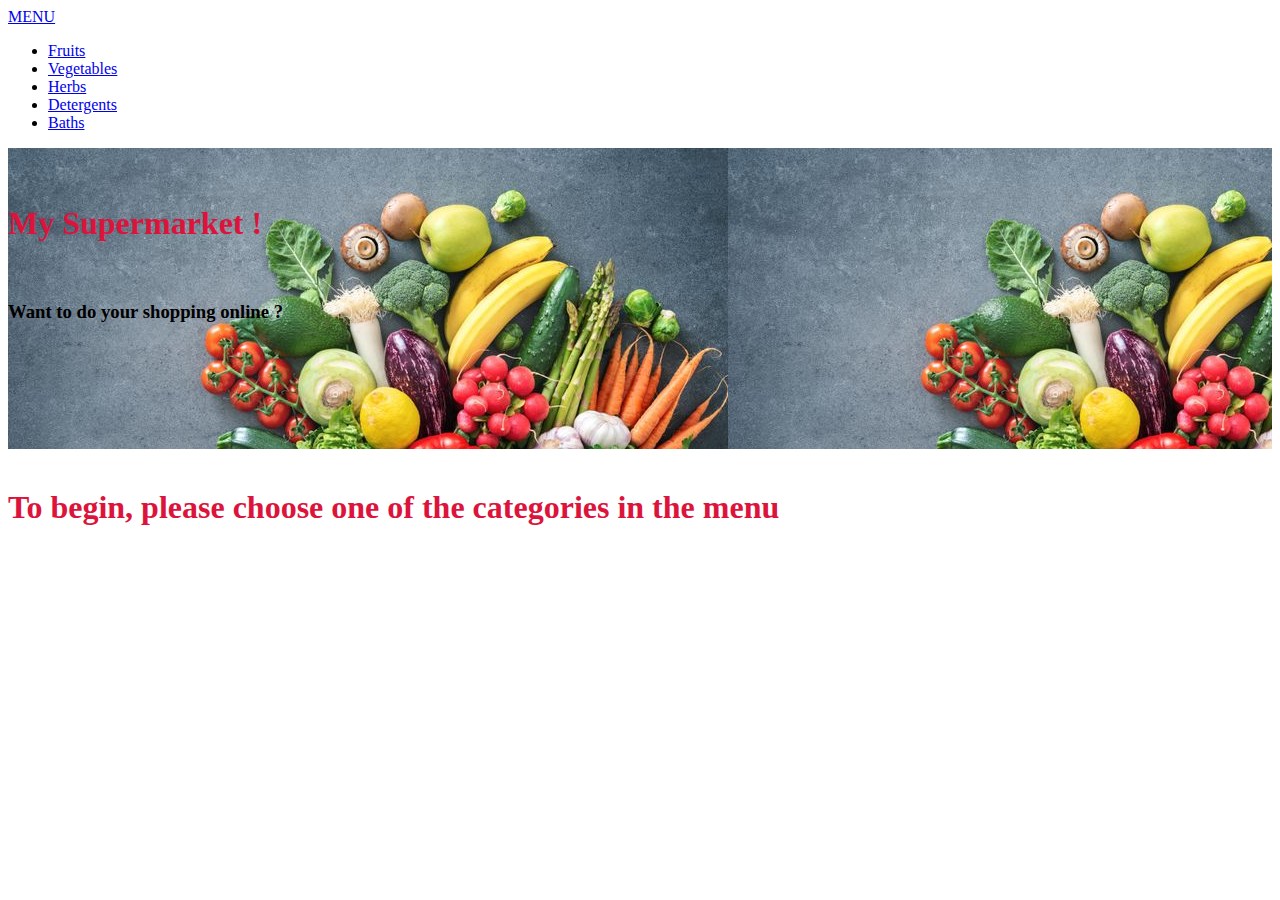
<file: index.html>
<!doctype html>
<html lang="en">

<head>
  <meta charset="utf-8">
  <meta name="viewport" content="width=device-width, initial-scale=1">

  <!-- Bootstrap CSS -->
  <link href="https://cdn.jsdelivr.net/npm/bootstrap@5.0.1/dist/css/bootstrap.min.css" rel="stylesheet"
    integrity="sha384-+0n0xVW2eSR5OomGNYDnhzAbDsOXxcvSN1TPprVMTNDbiYZCxYbOOl7+AMvyTG2x" crossorigin="anonymous">
  <link rel="stylesheet" href="style.css">
  <link rel="icon" type="img" href="img/legumes.jpeg" />
  <title>My Supermarket</title>
</head>

<body>

  <nav id="mainNavbar" class="navbar navbar-expand-lg navbar-dark bg-dark">
    <div class="container">
      <a class="navbar-brand" href="#">MENU</a>
      <div class="collapse navbar-collapse" id="navLinks">
        <ul class="navbar-nav">
          <li class="nav-item">
            <a href="allProducts.html?cat=0" class="nav-link">Fruits</a>
          </li>
          <li class="nav-item">
            <a href="allProducts.html?cat=1" class="nav-link">Vegetables</a>
          </li>
          <li class="nav-item">
            <a href="allProducts.html?cat=2" class="nav-link">Herbs</a>
          </li>
          <li class="nav-item">
            <a href="allProducts.html?cat=3" class="nav-link">Detergents</a>
          </li>
          <li class="nav-item">
            <a href="allProducts.html?cat=4" class="nav-link">Baths</a>
          </li>
        </ul>
      </div>
    </div>
  </nav>

  <div id="header" class="text-center">
    <br><br>
    <h1 class="display-3 text-center">My Supermarket !</h1><br>
    <h3 class="text-center">Want to do your shopping online ?</h3>
    <br><br><br><br><br><br>
  </div>

  <br>
  <h1 class="text-center">To begin, please choose one of the categories in the menu</h1>

    <!-- Option 1: Bootstrap Bundle with Popper -->
    <script src="https://cdn.jsdelivr.net/npm/bootstrap@5.0.1/dist/js/bootstrap.bundle.min.js"
      integrity="sha384-gtEjrD/SeCtmISkJkNUaaKMoLD0//ElJ19smozuHV6z3Iehds+3Ulb9Bn9Plx0x4"
      crossorigin="anonymous"></script>

</body>

</html>
</file>
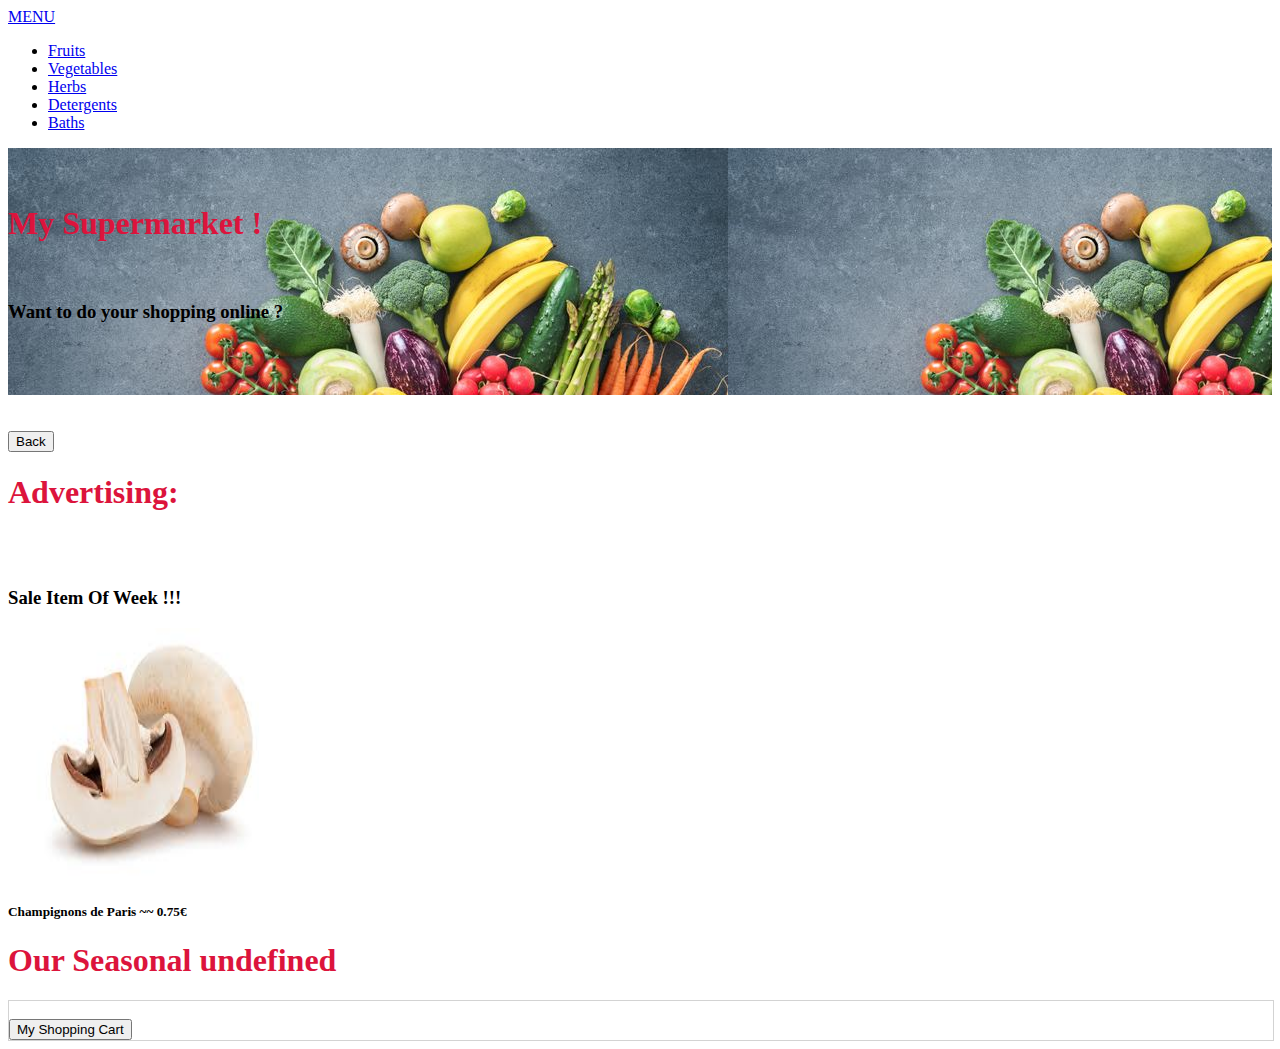
<file: allProducts.html>
<!doctype html>
<html lang="en">

<head>
    <meta charset="utf-8">
    <meta name="viewport" content="width=device-width, initial-scale=1">

    <!-- Bootstrap CSS -->
    <link href="https://cdn.jsdelivr.net/npm/bootstrap@5.0.1/dist/css/bootstrap.min.css" rel="stylesheet"
        integrity="sha384-+0n0xVW2eSR5OomGNYDnhzAbDsOXxcvSN1TPprVMTNDbiYZCxYbOOl7+AMvyTG2x" crossorigin="anonymous">
    <link rel="stylesheet" href="style.css">
    <link rel="icon" type="img" href="img/legumes.jpeg" />
    <title>My Supermarket</title>
</head>

<body onload="categoryParamURL()">

    <nav id="mainNavbar" class="navbar navbar-expand-lg navbar-dark bg-dark">
        <div class="container">
            <a class="navbar-brand" href="#">MENU</a>
            <div class="collapse navbar-collapse" id="navLinks">
                <ul class="navbar-nav">
                    <li class="nav-item">
                        <a href="allProducts.html?cat=0" class="nav-link">Fruits</a>
                    </li>
                    <li class="nav-item">
                        <a href="allProducts.html?cat=1" class="nav-link">Vegetables</a>
                    </li>
                    <li class="nav-item">
                        <a href="allProducts.html?cat=2" class="nav-link">Herbs</a>
                    </li>
                    <li class="nav-item">
                        <a href="allProducts.html?cat=3" class="nav-link">Detergents</a>
                    </li>
                    <li class="nav-item">
                        <a href="allProducts.html?cat=4" class="nav-link">Baths</a>
                    </li>
                </ul>
            </div>
        </div>
    </nav>

    <div id="header" class="text-center">
        <br><br>
        <h1 class="display-3 text-center">My Supermarket !</h1><br>
        <h3 class="text-center">Want to do your shopping online ?</h3>
        <br><br><br>
    </div>

    <br><br>
    <div class="d-grid gap-2 col-6 mx-auto">
        <button class="btn btn-outline-info" onclick="comeBack()">Back</button>
    </div>

    <div class="row">
        <!-- Ads -->
        <div class="col">
            <h1 class="text-center">Advertising:</h1>
            <br><br>
            <div class="card" style="width: 18rem;">
                <h3>Sale Item Of Week !!!</h3>
                <img id="champ" src="./img/champignon.jpg" class="card-img-top" alt="...">
                <div class="card-body">
                    <h5 class="card-title">Champignons de Paris ~~ 0.75€</h5>
                </div>
            </div>
        </div>

        <!-- All products -->
        <div class="col-7">
            <h1 id="title" class="text-center"></h1>
            <div class="row m-auto" id="display">
            </div>
        </div>

        <!-- Shopping cart -->
        <div class="col" id="shoppingCart">
            <br>
            <div class="d-grid gap-2 col-15 mx-auto">
                <button id="cart1" type="button" class="btn btn-warning btn-lg" onclick="displayCart()"> My Shopping Cart</button>
            </div>

            <div>
                <div class="text-center" id="2btns">
        
                </div>
                <div id="cart" >

                </div>
            </div>
        </div>

    </div>
    </div>

    <script src="script.js"></script>
</body>

</html>
</file>
<file: style.css>
#mainNavbar .nav-link:hover {
    color: #EA1C2C;
}

#header{
    background: url(./img/legumes.jpeg);
}

img{
    width: 286px;
    height: 150px;
}

h1{
    color: crimson;
}

#champ{
    width: 286px;
    height: 250px;
}

#shoppingCart{
    border: lightgray solid 1px;
    width: 100%;
}

.modal-content {
    position: relative;
    background-color: #fefefe;
    margin: auto;
    padding: 0;
    width: 90%;
    max-width: 1200px;
  }
</file>
